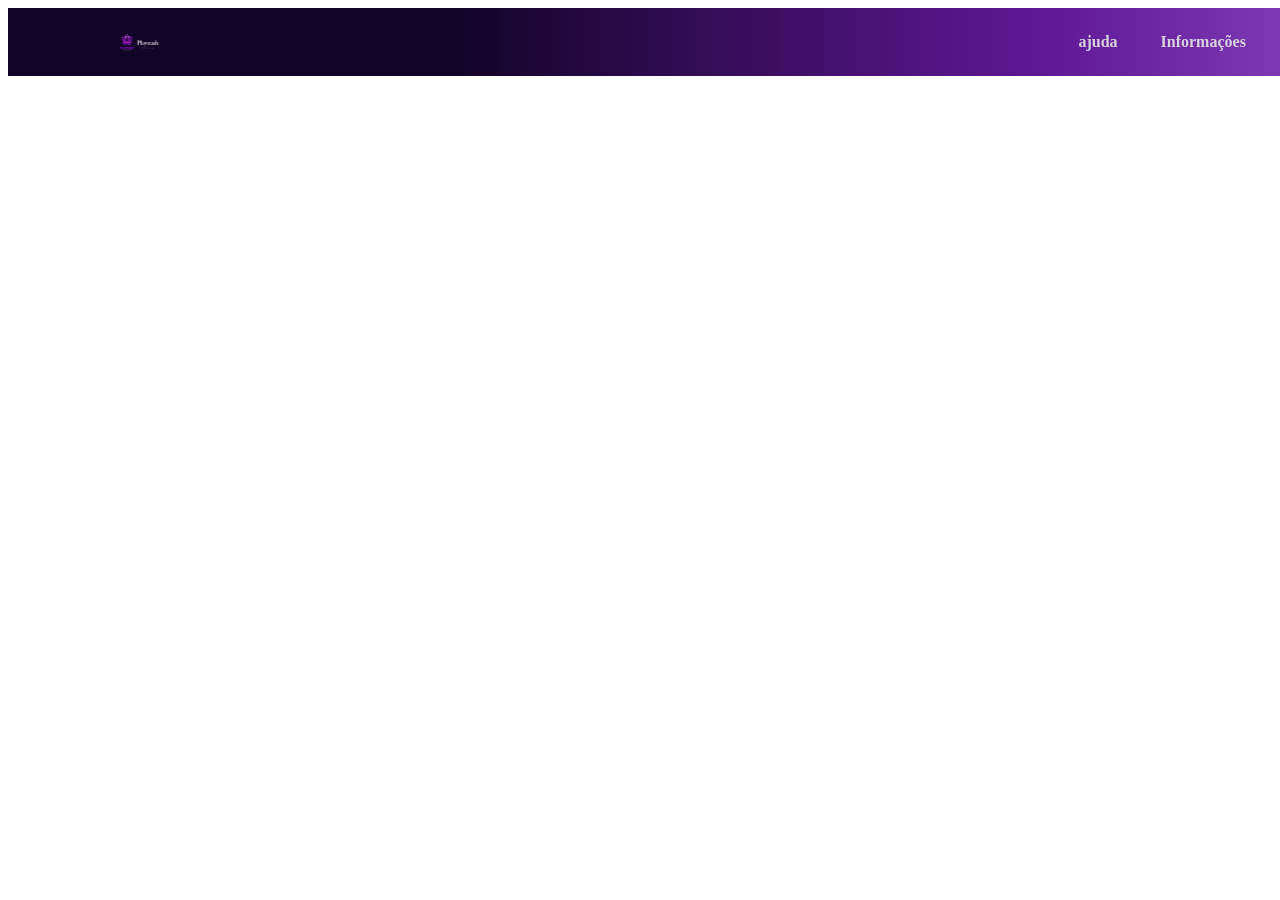
<file: index1.html>
<!DOCTYPE html>
<html lang="en">
<head>
    <meta charset="UTF-8">
    <meta name="viewport" content="width=device-width, initial-scale=1.0">
    <title>jogo Ufc</title>
    <link rel="stylesheet" href="stylesheet1.css">
</head>
<body>
    <header class="header">

        <div class="logo-area">
            <img id="logo" src="/img logo.png" alt="Logo Playmash">

        <nav class="menu" id="menu1">
            <a href="#">ajuda</a>
            <a href="#">Informações</a>
            <a href="#">Recursos</a>
        </nav>
    </header>
</body>
</html>
</file>
<file: stylesheet1.css>
.header {
    height: 68px;
    width: 100%;

    background:linear-gradient(90deg, rgba(18, 4, 39, 1) 30%, rgba(96, 24, 150, 1) 70%, rgba(150, 83, 201, 1) 100%);

    display: flex;
    align-items: center;
    justify-content: space-between;

    padding: 0 8.5%;

    position: relative;
    z-index: 10;
}
.logo-area {
    height: 100%;

    display: flex;
    align-items: center;

    gap: 8px;
}

.logo-area img {
    width: 55px;
    height: 61px;

    object-fit: contain;
}

.menu {
    display: flex;
    align-items: center;
    gap: 43px;
    width: 65px;
}

.menu a {
    color: #d8d3dc;
    text-decoration: none;
    font-size: 16px;
    font-weight: bold;
    transition: 0.25s;
}
#menu1{
    margin-left: 900px;
}
.menu a:hover {
    color: #b653e5;
}
body{
    
}
</file>
